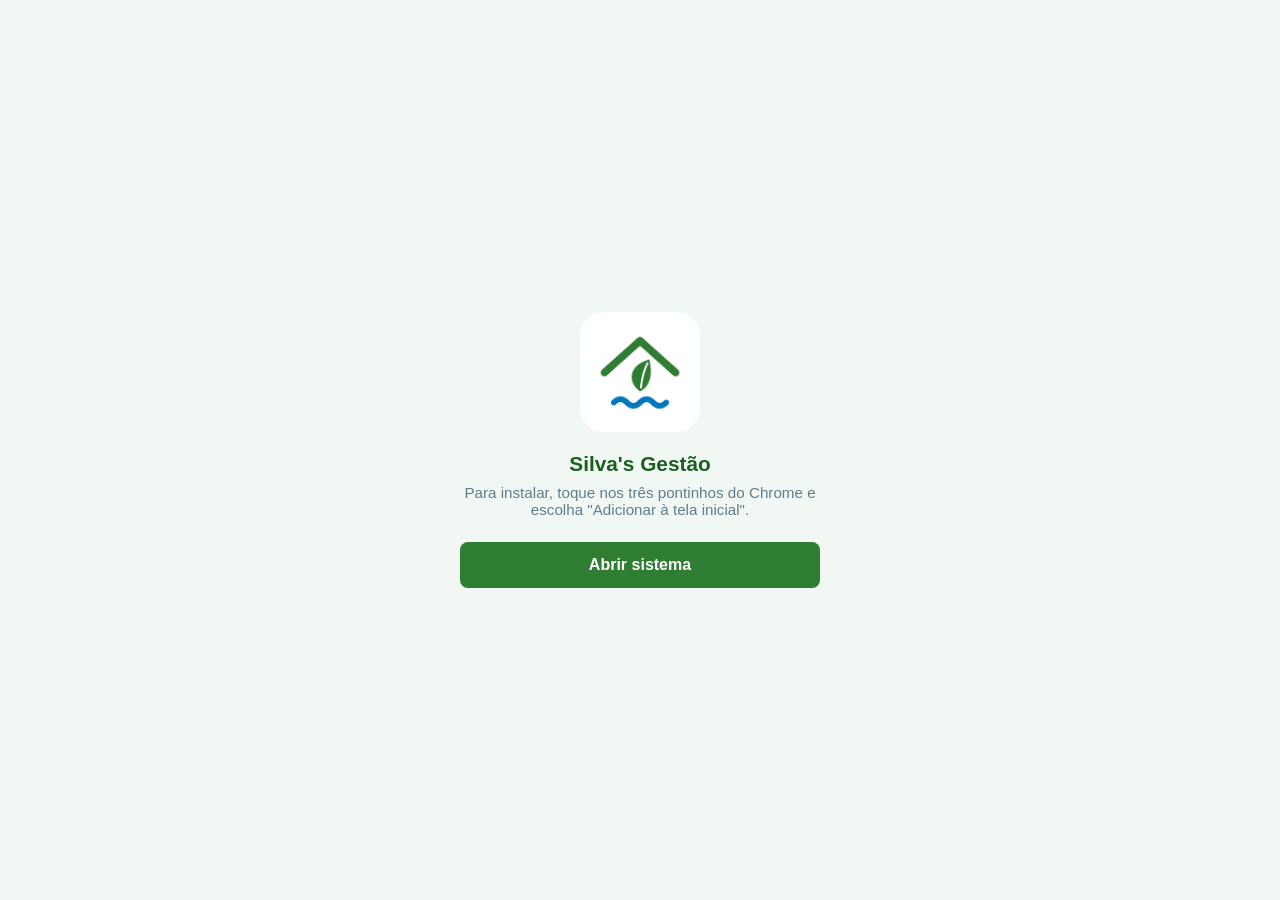
<file: sistema/index.html>
<!DOCTYPE html>
<html lang="pt-BR">
<head>
  <meta charset="UTF-8">
  <meta name="viewport" content="width=device-width, initial-scale=1.0">
  <meta name="robots" content="noindex">
  <meta name="theme-color" content="#1b5e20">
  <title>Silva's Gestão</title>
  <link rel="manifest" href="manifest.json">
  <link rel="icon" href="icone-192.png" type="image/png">
  <link rel="apple-touch-icon" href="icone-192.png">
  <style>
    * { box-sizing: border-box; margin: 0; padding: 0; }
    body { min-height: 100vh; display: flex; align-items: center; justify-content: center; padding: 24px; background: #f1f8f4; color: #263238; font-family: Arial, Helvetica, sans-serif; text-align: center; }
    .caixa { width: min(360px, 100%); }
    .caixa img { width: 120px; height: 120px; border-radius: 24px; }
    h1 { margin: 16px 0 8px; font-size: 1.3rem; color: #1b5e20; }
    p { margin-bottom: 24px; color: #607d8b; font-size: .95rem; }
    .botao { display: block; padding: 14px; border-radius: 8px; background: #2f7d32; color: #fff; font-weight: bold; text-decoration: none; }
  </style>
</head>
<body>
  <main class="caixa">
    <img src="icone-512.png" alt="">
    <h1>Silva's Gestão</h1>
    <p id="texto">Para instalar, toque nos três pontinhos do Chrome e escolha "Adicionar à tela inicial".</p>
    <a class="botao" id="abrir" href="#">Abrir sistema</a>
  </main>

  <script>
    // ===== Cole aqui o link /exec do sistema =====
    const LINK_SISTEMA = 'https://script.google.com/macros/s/AKfycbxWuFXezQoMVi5vsXIv-t4g-QDilO_nZ8UC6xWK7BB6LYFffFOtfQ17byj-21vDRBFn/exec';

    document.getElementById('abrir').href = LINK_SISTEMA;

    const abertoPeloIcone = window.matchMedia('(display-mode: standalone)').matches;
    if (abertoPeloIcone) {
      document.getElementById('texto').textContent = 'Abrindo o sistema...';
      window.location.replace(LINK_SISTEMA);
    }
  </script>
</body>
</html>
</file>
